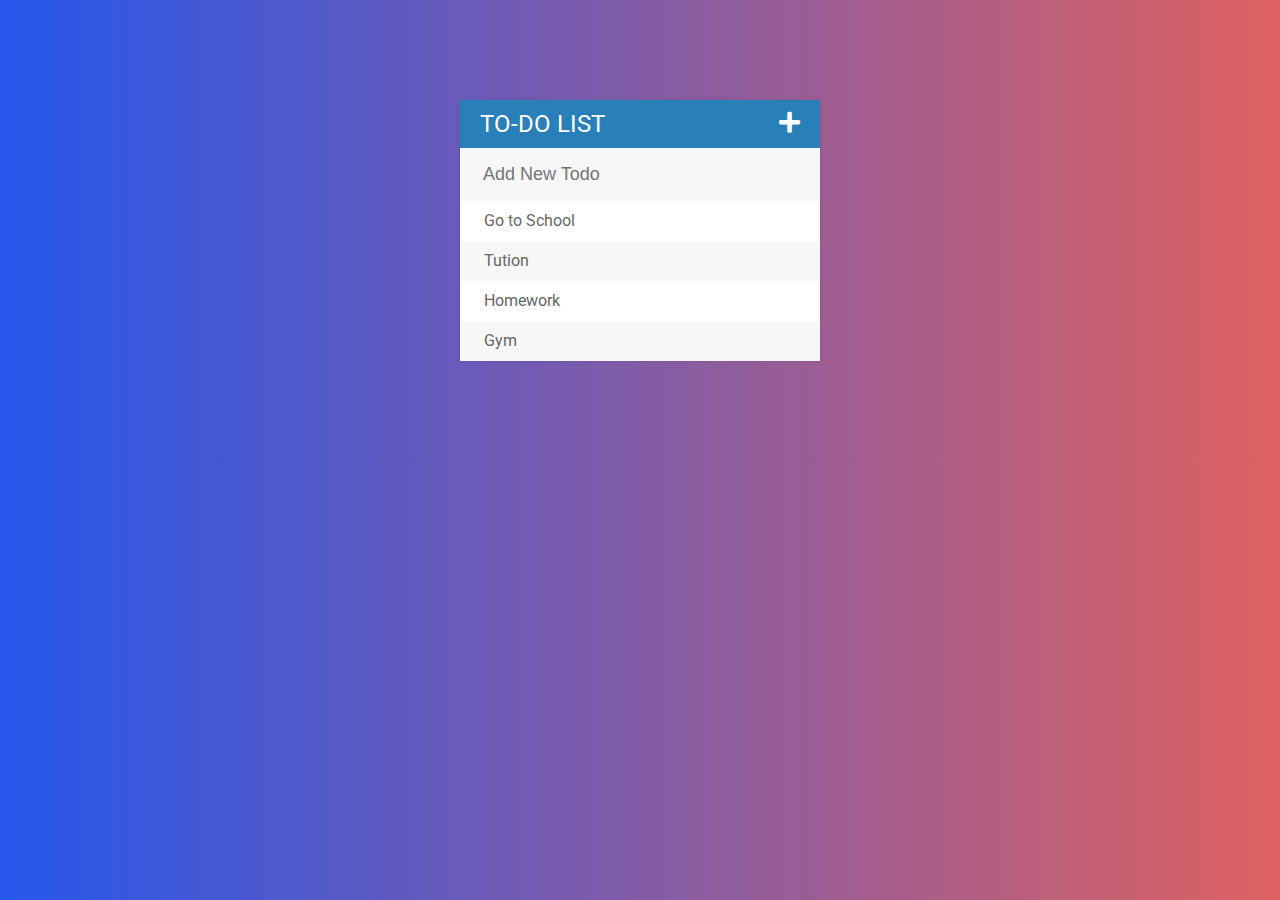
<file: index.html>
<!DOCTYPE html>
<html lang="en">
<head>
    <meta charset="UTF-8">
    <meta name="viewport" content="width=device-width, initial-scale=1.0">
    <title>To-Do</title>
    <link href="https://fonts.googleapis.com/css2?family=Roboto:ital,wght@0,400;1,300&display=swap" rel="stylesheet">
    <script type="text/javascript" src="assests/js/lib/jquery-3.4.1.min.js"></script>
    <link rel="stylesheet" href="https://cdnjs.cloudflare.com/ajax/libs/font-awesome/5.13.0/css/all.min.css">
    <link rel="stylesheet" type="text/css" href="assests/css/todos.css" >
</head>
<body>
    <div id="container">
        <h1>TO-DO LIST   <i class="fas fa-plus"></i></h1>
        <input type="text" placeholder="Add New Todo">
        <ul>
            <li><span><i class="fas fa-trash-alt"></i></span> Go to School</li>
            <li><span><i class="fas fa-trash-alt"></i></span> Tution</li>
            <li><span><i class="fas fa-trash-alt"></i></span> Homework</li>
            <li><span><i class="fas fa-trash-alt"></i></span> Gym</li>
        </ul>
    </div>
    <script src="assests/js/todos.js"></script>
</body>
</html>
</file>
<file: assests/css/todos.css>
body{
    font-family: 'Roboto', sans-serif;
    background: #de6161;  /* fallback for old browsers */
    background: -webkit-linear-gradient(to right, #2657eb, #de6161);  /* Chrome 10-25, Safari 5.1-6 */
    background: linear-gradient(to right, #2657eb, #de6161); /* W3C, IE 10+/ Edge, Firefox 16+, Chrome 26+, Opera 12+, Safari 7+ */
    
}
h1{
    background-color: #2980b9;
    color:white;
    margin:0 ;
    padding:10px 20px;
    text-transform: uppercase;
    font-size: 24px;
    font-weight: 400;
}
ul{
    list-style: none;
    margin:0;
    padding:0;
}
#container{
    width:360px;
    margin:100px auto;
    background-color: #f7f7f7;
    box-shadow: 0 0 3px rgba(0,0,0,0.1);
}
.completed{
    color:gray;
    text-decoration:text-through;
}
li{
    height:40px;
    line-height: 40px;
    color:#666;
}
li:nth-of-type(odd){
    background-color: white;;
}
input{
    font-size: 18px;
    background-color: #f7f7f7;
    width:100%;
    padding:13px 13px 13px 20px;
    box-sizing: border-box;
    color:#2980b9;
    border: 3px solid rgba(0,0,0,0.0);
}
input:focus{
    background-color: white;
    border:3px solid #2980b9;
}
.fa-plus{
    float: right;
}
span{
    background-color: red;;
    height: 40px;
    margin-right: 20px;
    text-align: center;
    color:white;
    width: 40px;
    display: inline-block;
    width: 0;
    transition: 0.3s linear;
    opacity: 0;
}
li:hover span{
    width: 40px;
    opacity: 1.0;
}
</file>
